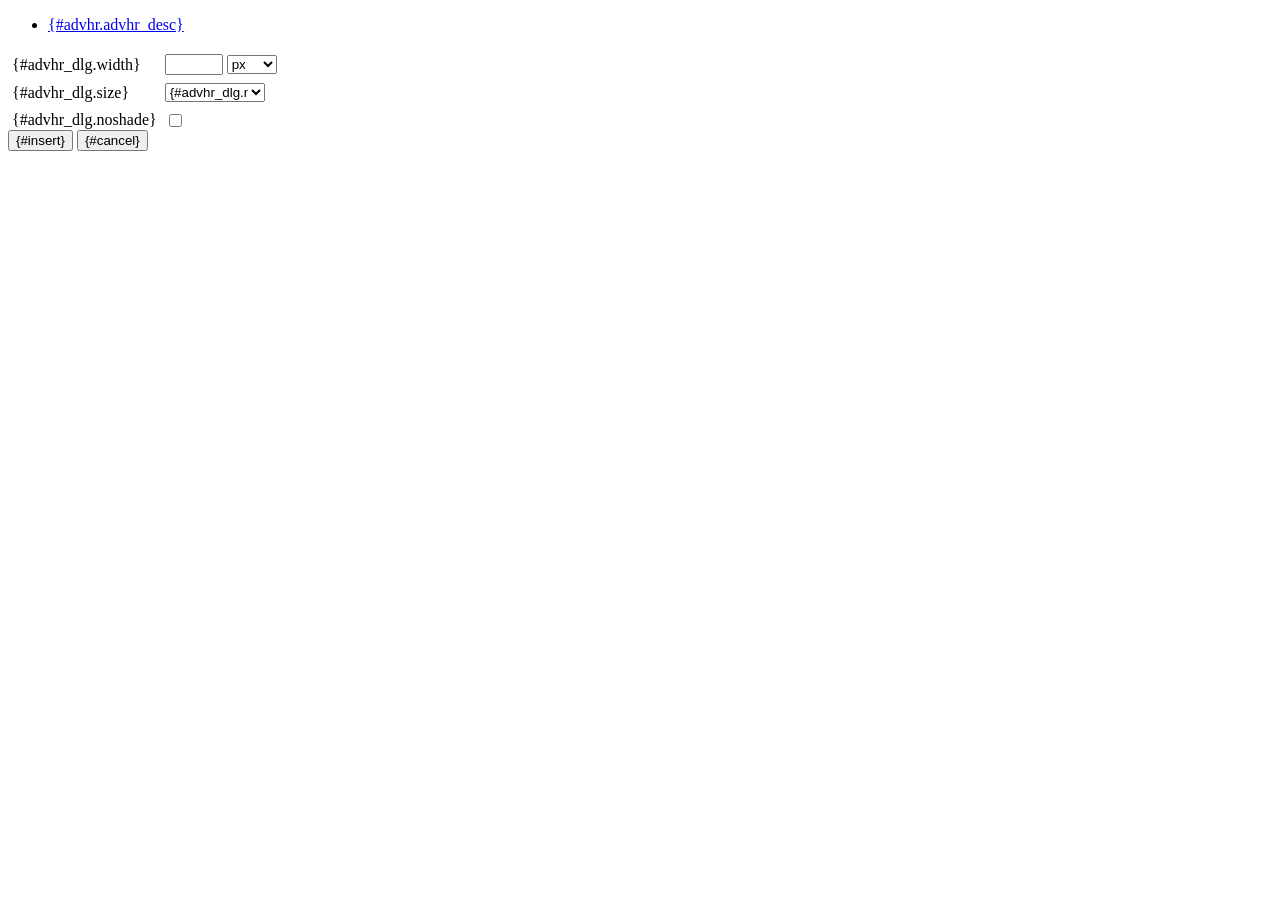
<file: js/tiny_mce/plugins/advhr/rule.htm>
<!DOCTYPE html PUBLIC "-//W3C//DTD XHTML 1.0 Strict//EN" "http://www.w3.org/TR/xhtml1/DTD/xhtml1-strict.dtd">
<html xmlns="http://www.w3.org/1999/xhtml">
<head>
	<title>{#advhr.advhr_desc}</title>
	<script type="text/javascript" src="../../tiny_mce_popup.js"></script>
	<script type="text/javascript" src="js/rule.js"></script>
	<script type="text/javascript" src="../../utils/mctabs.js"></script>
	<script type="text/javascript" src="../../utils/form_utils.js"></script>
	<link href="css/advhr.css" rel="stylesheet" type="text/css" />
</head>
<body role="application">
<form onsubmit="AdvHRDialog.update();return false;" action="#">
	<div class="tabs">
		<ul>
			<li id="general_tab" class="current" aria-controls="general_panel"><span><a href="javascript:mcTabs.displayTab('general_tab','general_panel');" onmousedown="return false;">{#advhr.advhr_desc}</a></span></li>
		</ul>
	</div>

	<div class="panel_wrapper">
		<div id="general_panel" class="panel current">
			<table role="presentation" border="0" cellpadding="4" cellspacing="0">
					<tr role="group" aria-labelledby="width_label">
						<td><label id="width_label" for="width">{#advhr_dlg.width}</label></td>
						<td class="nowrap">
							<input id="width" name="width" type="text" value="" class="mceFocus" />
							<span style="display:none;" id="width_unit_label">{#advhr_dlg.widthunits}</span>
							<select name="width2" id="width2" aria-labelledby="width_unit_label">
								<option value="">px</option>
								<option value="%">%</option>
							</select>
						</td>
					</tr>
					<tr>
						<td><label for="size">{#advhr_dlg.size}</label></td>
						<td><select id="size" name="size">
							<option value="">{#advhr_dlg.normal}</option>
							<option value="1">1</option>
							<option value="2">2</option>
							<option value="3">3</option>
							<option value="4">4</option>
							<option value="5">5</option>
						</select></td>
					</tr>
					<tr>
						<td><label for="noshade">{#advhr_dlg.noshade}</label></td>
						<td><input type="checkbox" name="noshade" id="noshade" class="radio" /></td>
					</tr>
			</table>
		</div>
	</div>

	<div class="mceActionPanel">
		<input type="submit" id="insert" name="insert" value="{#insert}" />
		<input type="button" id="cancel" name="cancel" value="{#cancel}" onclick="tinyMCEPopup.close();" />
	</div>
</form>
</body>
</html>
</file>
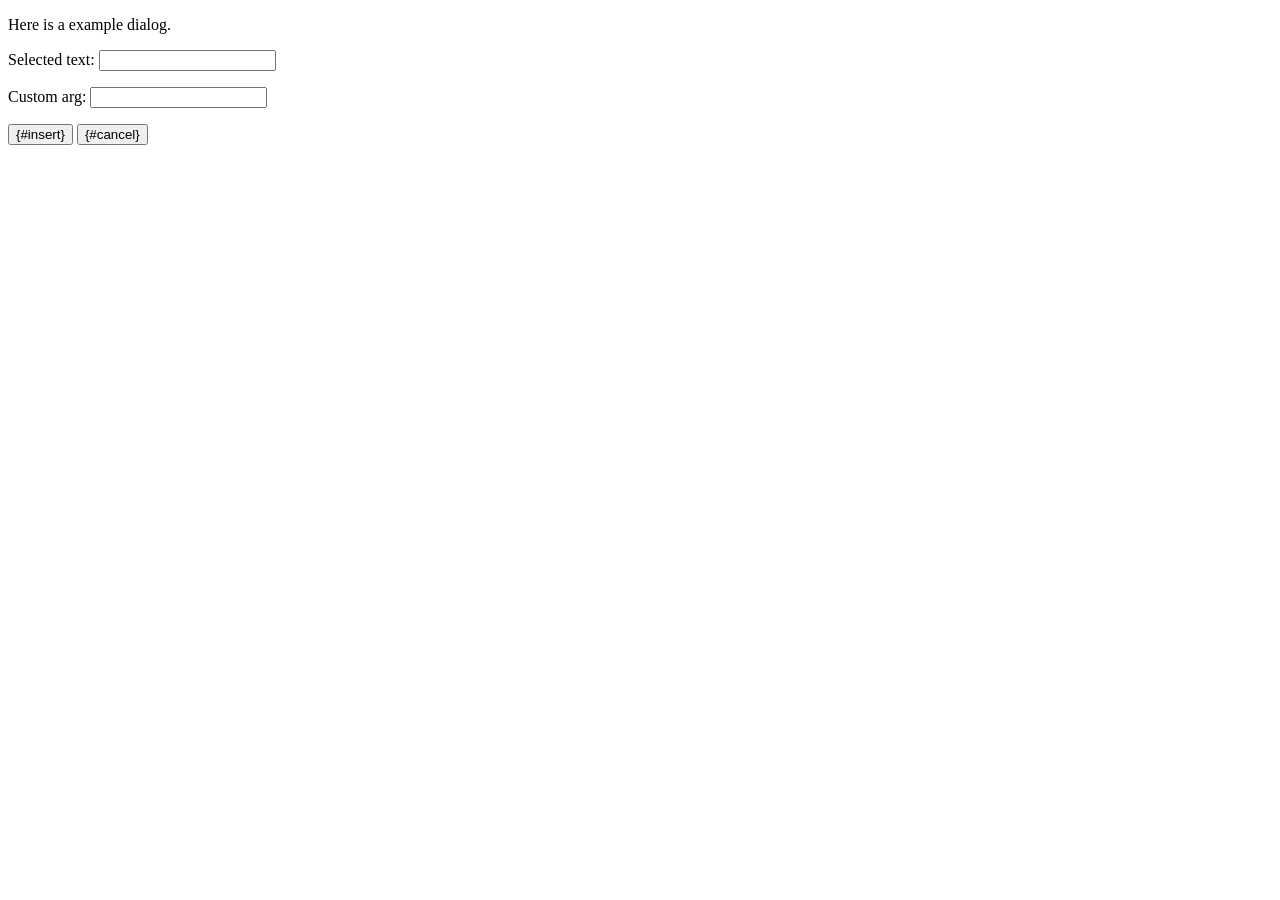
<file: js/tiny_mce/plugins/example/dialog.htm>
<!DOCTYPE html PUBLIC "-//W3C//DTD XHTML 1.0 Strict//EN" "http://www.w3.org/TR/xhtml1/DTD/xhtml1-strict.dtd">
<html xmlns="http://www.w3.org/1999/xhtml">
<head>
	<title>{#example_dlg.title}</title>
	<script type="text/javascript" src="../../tiny_mce_popup.js"></script>
	<script type="text/javascript" src="js/dialog.js"></script>
</head>
<body>

<form onsubmit="ExampleDialog.insert();return false;" action="#">
	<p>Here is a example dialog.</p>
	<p>Selected text: <input id="someval" name="someval" type="text" class="text" /></p>
	<p>Custom arg: <input id="somearg" name="somearg" type="text" class="text" /></p>

	<div class="mceActionPanel">
		<input type="button" id="insert" name="insert" value="{#insert}" onclick="ExampleDialog.insert();" />
		<input type="button" id="cancel" name="cancel" value="{#cancel}" onclick="tinyMCEPopup.close();" />
	</div>
</form>

</body>
</html>
</file>
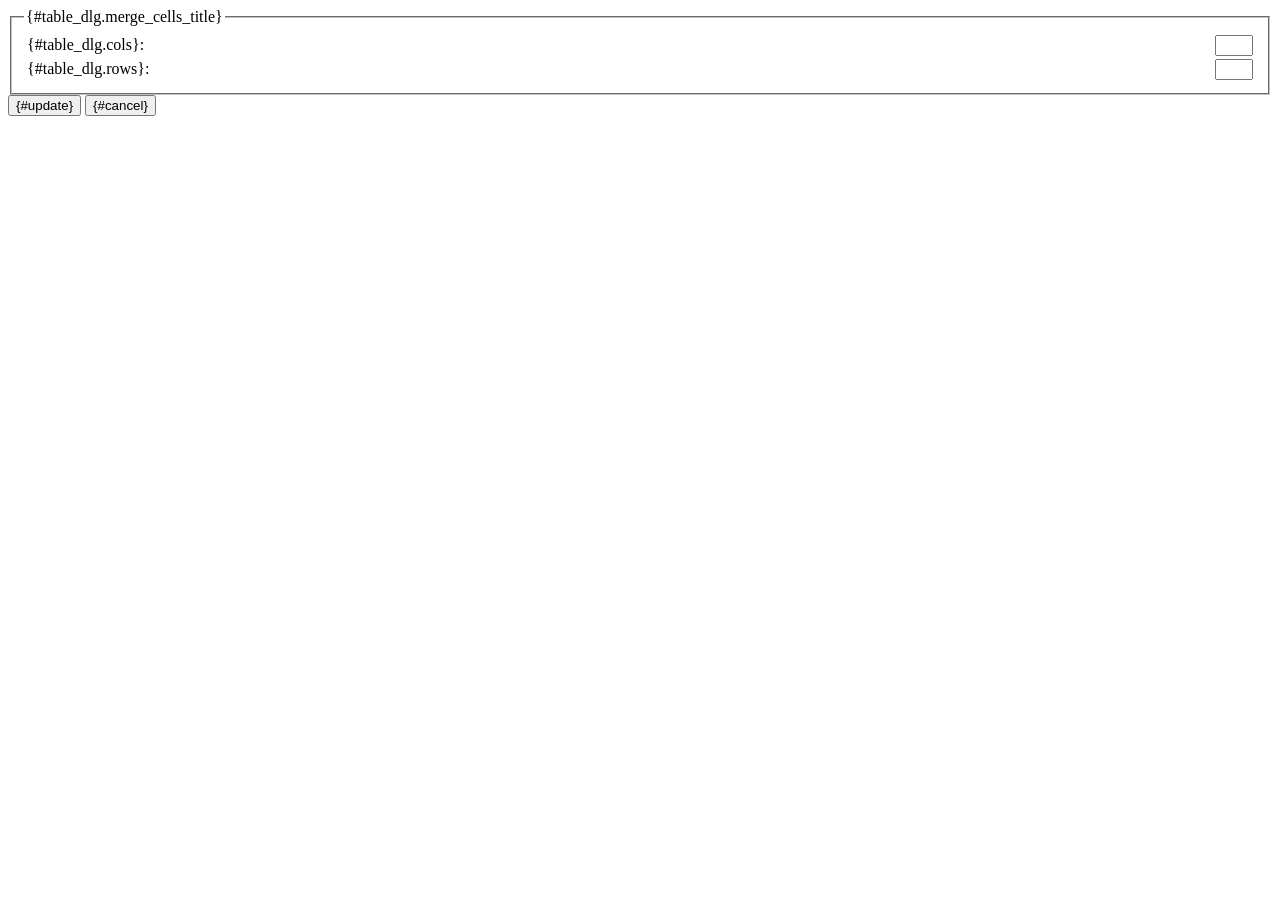
<file: js/tiny_mce/plugins/table/merge_cells.htm>
<!DOCTYPE html PUBLIC "-//W3C//DTD XHTML 1.0 Strict//EN" "http://www.w3.org/TR/xhtml1/DTD/xhtml1-strict.dtd">
<html xmlns="http://www.w3.org/1999/xhtml">
<head>
	<title>{#table_dlg.merge_cells_title}</title>
	<script type="text/javascript" src="../../tiny_mce_popup.js"></script>
	<script type="text/javascript" src="../../utils/mctabs.js"></script>
	<script type="text/javascript" src="../../utils/validate.js"></script>
	<script type="text/javascript" src="js/merge_cells.js"></script>
</head>
<body style="margin: 8px" role="application">
<form onsubmit="MergeCellsDialog.merge();return false;" action="#">
	<fieldset>
		<legend>{#table_dlg.merge_cells_title}</legend>
		<table role="presentation" border="0" cellpadding="0" cellspacing="3" width="100%">
			<tr>
				<td><label for="numcols">{#table_dlg.cols}</label>:</td>
				<td align="right"><input type="text" id="numcols" name="numcols" value="" class="number min1 mceFocus" style="width: 30px" aria-required="true" /></td>
			</tr>
			<tr>
				<td><label for="numrows">{#table_dlg.rows}</label>:</td>
				<td align="right"><input type="text" id="numrows" name="numrows" value="" class="number min1" style="width: 30px" aria-required="true" /></td>
			</tr>
		</table>
	</fieldset>

	<div class="mceActionPanel">
		<input type="submit" id="insert" name="insert" value="{#update}" />
		<input type="button" id="cancel" name="cancel" value="{#cancel}" onclick="tinyMCEPopup.close();" />
	</div>
</form>
</body>
</html>
</file>
<file: js/tiny_mce/plugins/advhr/css/advhr.css>
input.radio {border:1px none #000; background:transparent; vertical-align:middle;}
.panel_wrapper div.current {height:80px;}
#width {width:50px; vertical-align:middle;}
#width2 {width:50px; vertical-align:middle;}
#size {width:100px;}
</file>
